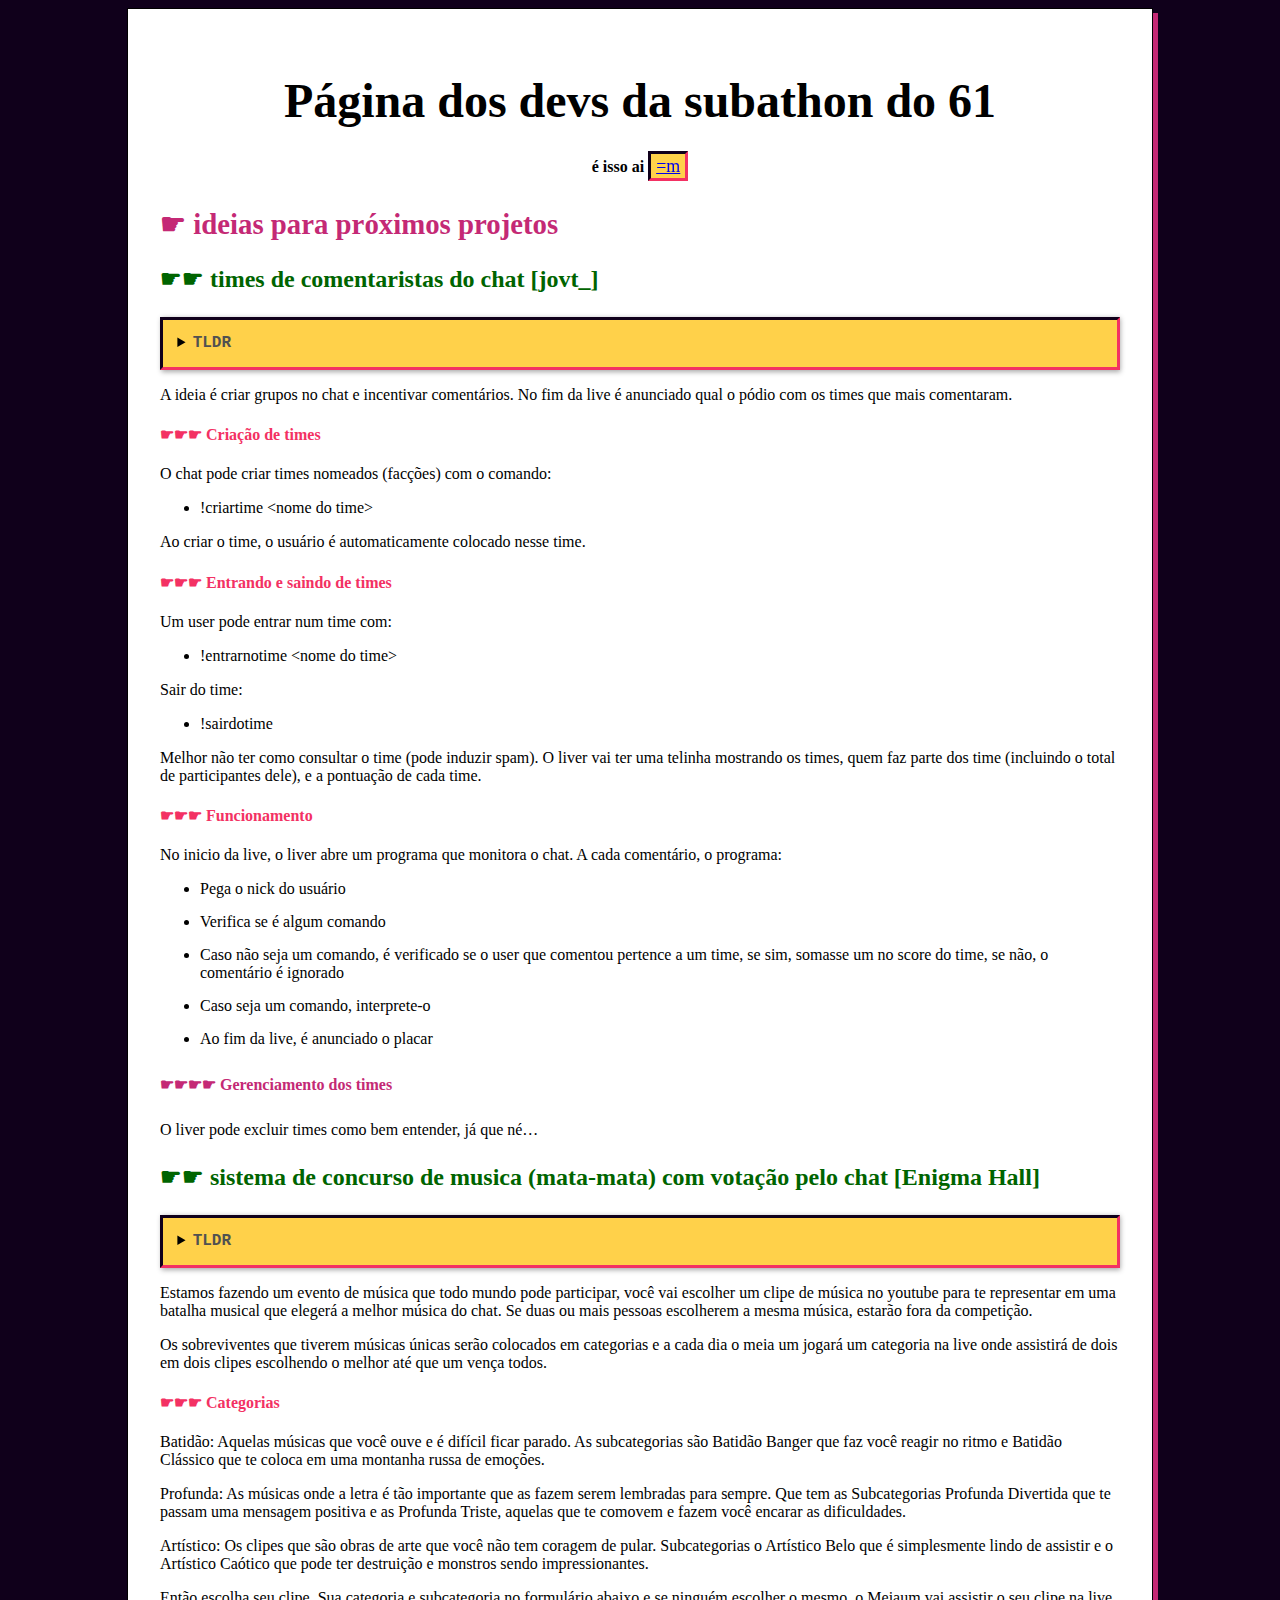
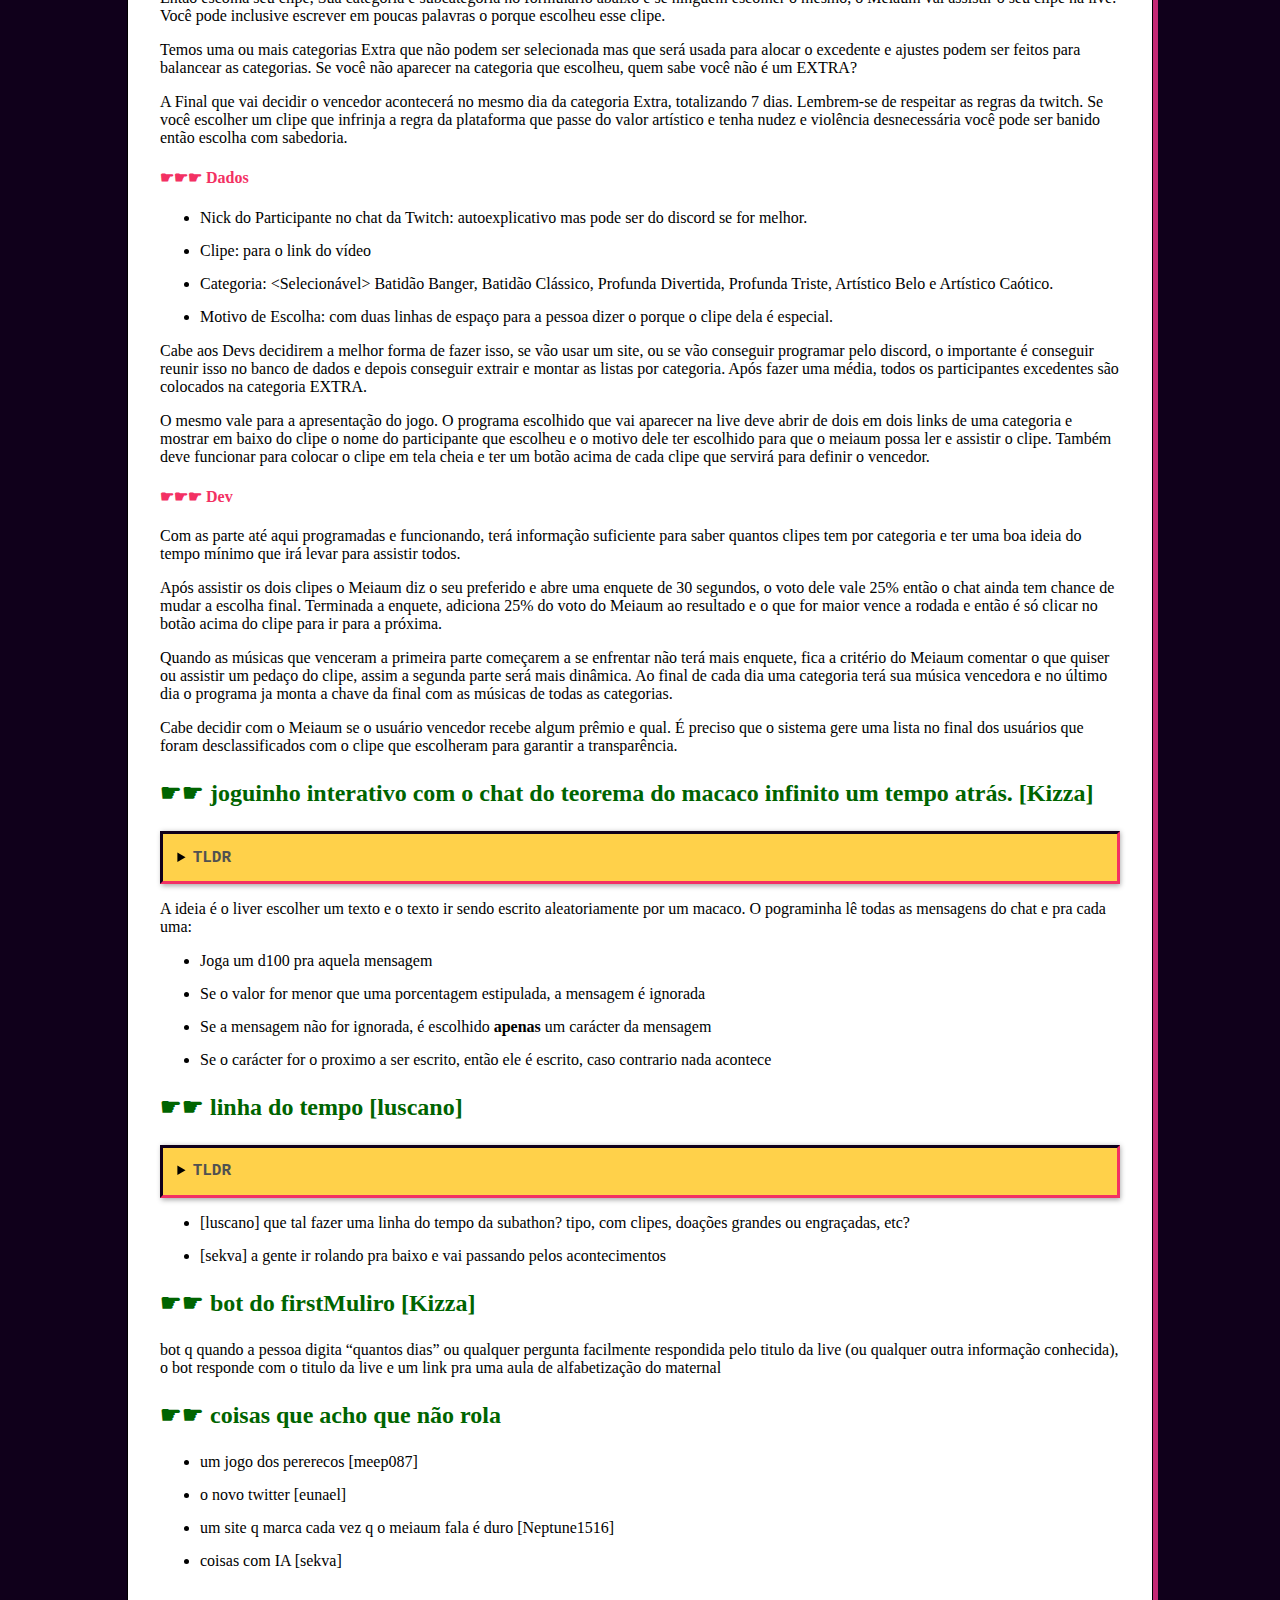
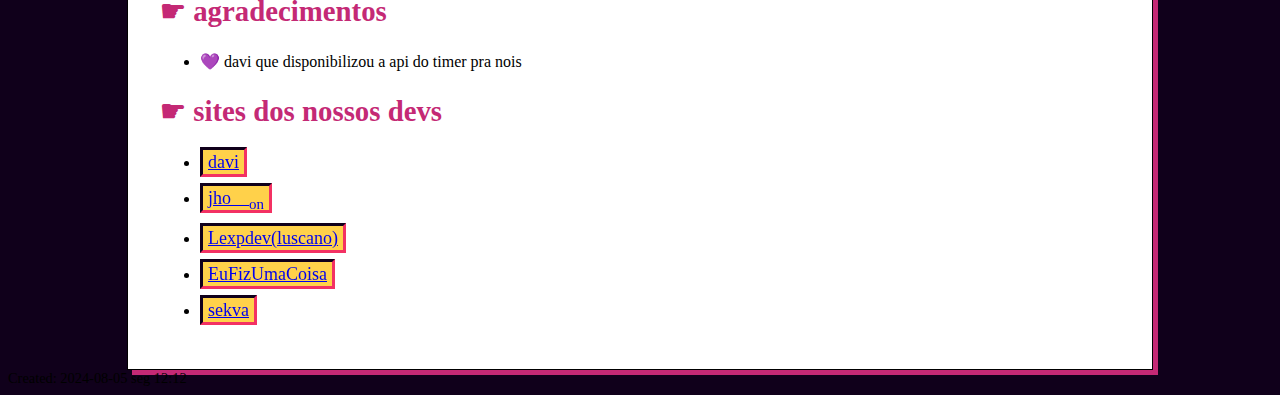
<file: dev/index.html>
<?xml version="1.0" encoding="utf-8"?>
<!DOCTYPE html PUBLIC "-//W3C//DTD XHTML 1.0 Strict//EN"
"http://www.w3.org/TR/xhtml1/DTD/xhtml1-strict.dtd">
<html xmlns="http://www.w3.org/1999/xhtml" lang="en" xml:lang="en">
<head>
<!-- 2024-08-05 seg 12:12 -->
<meta http-equiv="Content-Type" content="text/html;charset=utf-8" />
<meta name="viewport" content="width=device-width, initial-scale=1" />
<title>Página dos devs da subathon do 61</title>
<meta name="generator" content="Org Mode" />
<style type="text/css">
  #content { max-width: 60em; margin: auto; }
  .title  { text-align: center;
             margin-bottom: .2em; }
  .subtitle { text-align: center;
              font-size: medium;
              font-weight: bold;
              margin-top:0; }
  .todo   { font-family: monospace; color: red; }
  .done   { font-family: monospace; color: green; }
  .priority { font-family: monospace; color: orange; }
  .tag    { background-color: #eee; font-family: monospace;
            padding: 2px; font-size: 80%; font-weight: normal; }
  .timestamp { color: #bebebe; }
  .timestamp-kwd { color: #5f9ea0; }
  .org-right  { margin-left: auto; margin-right: 0px;  text-align: right; }
  .org-left   { margin-left: 0px;  margin-right: auto; text-align: left; }
  .org-center { margin-left: auto; margin-right: auto; text-align: center; }
  .underline { text-decoration: underline; }
  #postamble p, #preamble p { font-size: 90%; margin: .2em; }
  p.verse { margin-left: 3%; }
  pre {
    border: 1px solid #e6e6e6;
    border-radius: 3px;
    background-color: #f2f2f2;
    padding: 8pt;
    font-family: monospace;
    overflow: auto;
    margin: 1.2em;
  }
  pre.src {
    position: relative;
    overflow: auto;
  }
  pre.src:before {
    display: none;
    position: absolute;
    top: -8px;
    right: 12px;
    padding: 3px;
    color: #555;
    background-color: #f2f2f299;
  }
  pre.src:hover:before { display: inline; margin-top: 14px;}
  /* Languages per Org manual */
  pre.src-asymptote:before { content: 'Asymptote'; }
  pre.src-awk:before { content: 'Awk'; }
  pre.src-authinfo::before { content: 'Authinfo'; }
  pre.src-C:before { content: 'C'; }
  /* pre.src-C++ doesn't work in CSS */
  pre.src-clojure:before { content: 'Clojure'; }
  pre.src-css:before { content: 'CSS'; }
  pre.src-D:before { content: 'D'; }
  pre.src-ditaa:before { content: 'ditaa'; }
  pre.src-dot:before { content: 'Graphviz'; }
  pre.src-calc:before { content: 'Emacs Calc'; }
  pre.src-emacs-lisp:before { content: 'Emacs Lisp'; }
  pre.src-fortran:before { content: 'Fortran'; }
  pre.src-gnuplot:before { content: 'gnuplot'; }
  pre.src-haskell:before { content: 'Haskell'; }
  pre.src-hledger:before { content: 'hledger'; }
  pre.src-java:before { content: 'Java'; }
  pre.src-js:before { content: 'Javascript'; }
  pre.src-latex:before { content: 'LaTeX'; }
  pre.src-ledger:before { content: 'Ledger'; }
  pre.src-lisp:before { content: 'Lisp'; }
  pre.src-lilypond:before { content: 'Lilypond'; }
  pre.src-lua:before { content: 'Lua'; }
  pre.src-matlab:before { content: 'MATLAB'; }
  pre.src-mscgen:before { content: 'Mscgen'; }
  pre.src-ocaml:before { content: 'Objective Caml'; }
  pre.src-octave:before { content: 'Octave'; }
  pre.src-org:before { content: 'Org mode'; }
  pre.src-oz:before { content: 'OZ'; }
  pre.src-plantuml:before { content: 'Plantuml'; }
  pre.src-processing:before { content: 'Processing.js'; }
  pre.src-python:before { content: 'Python'; }
  pre.src-R:before { content: 'R'; }
  pre.src-ruby:before { content: 'Ruby'; }
  pre.src-sass:before { content: 'Sass'; }
  pre.src-scheme:before { content: 'Scheme'; }
  pre.src-screen:before { content: 'Gnu Screen'; }
  pre.src-sed:before { content: 'Sed'; }
  pre.src-sh:before { content: 'shell'; }
  pre.src-sql:before { content: 'SQL'; }
  pre.src-sqlite:before { content: 'SQLite'; }
  /* additional languages in org.el's org-babel-load-languages alist */
  pre.src-forth:before { content: 'Forth'; }
  pre.src-io:before { content: 'IO'; }
  pre.src-J:before { content: 'J'; }
  pre.src-makefile:before { content: 'Makefile'; }
  pre.src-maxima:before { content: 'Maxima'; }
  pre.src-perl:before { content: 'Perl'; }
  pre.src-picolisp:before { content: 'Pico Lisp'; }
  pre.src-scala:before { content: 'Scala'; }
  pre.src-shell:before { content: 'Shell Script'; }
  pre.src-ebnf2ps:before { content: 'ebfn2ps'; }
  /* additional language identifiers per "defun org-babel-execute"
       in ob-*.el */
  pre.src-cpp:before  { content: 'C++'; }
  pre.src-abc:before  { content: 'ABC'; }
  pre.src-coq:before  { content: 'Coq'; }
  pre.src-groovy:before  { content: 'Groovy'; }
  /* additional language identifiers from org-babel-shell-names in
     ob-shell.el: ob-shell is the only babel language using a lambda to put
     the execution function name together. */
  pre.src-bash:before  { content: 'bash'; }
  pre.src-csh:before  { content: 'csh'; }
  pre.src-ash:before  { content: 'ash'; }
  pre.src-dash:before  { content: 'dash'; }
  pre.src-ksh:before  { content: 'ksh'; }
  pre.src-mksh:before  { content: 'mksh'; }
  pre.src-posh:before  { content: 'posh'; }
  /* Additional Emacs modes also supported by the LaTeX listings package */
  pre.src-ada:before { content: 'Ada'; }
  pre.src-asm:before { content: 'Assembler'; }
  pre.src-caml:before { content: 'Caml'; }
  pre.src-delphi:before { content: 'Delphi'; }
  pre.src-html:before { content: 'HTML'; }
  pre.src-idl:before { content: 'IDL'; }
  pre.src-mercury:before { content: 'Mercury'; }
  pre.src-metapost:before { content: 'MetaPost'; }
  pre.src-modula-2:before { content: 'Modula-2'; }
  pre.src-pascal:before { content: 'Pascal'; }
  pre.src-ps:before { content: 'PostScript'; }
  pre.src-prolog:before { content: 'Prolog'; }
  pre.src-simula:before { content: 'Simula'; }
  pre.src-tcl:before { content: 'tcl'; }
  pre.src-tex:before { content: 'TeX'; }
  pre.src-plain-tex:before { content: 'Plain TeX'; }
  pre.src-verilog:before { content: 'Verilog'; }
  pre.src-vhdl:before { content: 'VHDL'; }
  pre.src-xml:before { content: 'XML'; }
  pre.src-nxml:before { content: 'XML'; }
  /* add a generic configuration mode; LaTeX export needs an additional
     (add-to-list 'org-latex-listings-langs '(conf " ")) in .emacs */
  pre.src-conf:before { content: 'Configuration File'; }

  table { border-collapse:collapse; }
  caption.t-above { caption-side: top; }
  caption.t-bottom { caption-side: bottom; }
  td, th { vertical-align:top;  }
  th.org-right  { text-align: center;  }
  th.org-left   { text-align: center;   }
  th.org-center { text-align: center; }
  td.org-right  { text-align: right;  }
  td.org-left   { text-align: left;   }
  td.org-center { text-align: center; }
  dt { font-weight: bold; }
  .footpara { display: inline; }
  .footdef  { margin-bottom: 1em; }
  .figure { padding: 1em; }
  .figure p { text-align: center; }
  .equation-container {
    display: table;
    text-align: center;
    width: 100%;
  }
  .equation {
    vertical-align: middle;
  }
  .equation-label {
    display: table-cell;
    text-align: right;
    vertical-align: middle;
  }
  .inlinetask {
    padding: 10px;
    border: 2px solid gray;
    margin: 10px;
    background: #ffffcc;
  }
  #org-div-home-and-up
   { text-align: right; font-size: 70%; white-space: nowrap; }
  textarea { overflow-x: auto; }
  .linenr { font-size: smaller }
  .code-highlighted { background-color: #ffff00; }
  .org-info-js_info-navigation { border-style: none; }
  #org-info-js_console-label
    { font-size: 10px; font-weight: bold; white-space: nowrap; }
  .org-info-js_search-highlight
    { background-color: #ffff00; color: #000000; font-weight: bold; }
  .org-svg { }
</style>
<base target="_blank" />
<link rel="stylesheet" type="text/css" href="meiaum.css"/>

          <style>
          /* From: https://endlessparentheses.com/public/css/endless.css */
          /* See also: https://meta.superuser.com/questions/4788/css-for-the-new-kbd-style */
          kbd
          {
            -moz-border-radius: 6px;
            -moz-box-shadow: 0 1px 0 rgba(0,0,0,0.2),0 0 0 2px #fff inset;
            -webkit-border-radius: 6px;
            -webkit-box-shadow: 0 1px 0 rgba(0,0,0,0.2),0 0 0 2px #fff inset;
            background-color: #f7f7f7;
            border: 1px solid #ccc;
            border-radius: 6px;
            box-shadow: 0 1px 0 rgba(0,0,0,0.2),0 0 0 2px #fff inset;
            color: #333;
            display: inline-block;
            font-family: 'Droid Sans Mono', monospace;
            font-size: 80%;
            font-weight: normal;
            line-height: inherit;
            margin: 0 .1em;
            padding: .08em .4em;
            text-shadow: 0 1px 0 #fff;
            word-spacing: -4px;
        
            box-shadow: 2px 2px 2px #222; /* MA: An extra I've added. */
          }
          </style>
          <link rel="stylesheet" type="text/css" href="https://alhassy.github.io/org-special-block-extras/tooltipster/dist/css/tooltipster.bundle.min.css"/>
        
          <link rel="stylesheet" type="text/css" href="https://alhassy.github.io/org-special-block-extras/tooltipster/dist/css/plugins/tooltipster/sideTip/themes/tooltipster-sideTip-punk.min.css" />
        
          <script type="text/javascript">
              if (typeof jQuery == 'undefined') {
                  document.write(unescape('%3Cscript src="https://code.jquery.com/jquery-1.10.0.min.js"%3E%3C/script%3E'));
              }
          </script>
        
           <script type="text/javascript"            src="https://alhassy.github.io/org-special-block-extras/tooltipster/dist/js/tooltipster.bundle.min.js"></script>
        
            <script>
                   $(document).ready(function() {
                       $('.tooltip').tooltipster({
                           theme: 'tooltipster-punk',
                           contentAsHTML: true,
                           animation: 'grow',
                           delay: [100,500],
                           // trigger: 'click'
                           trigger: 'custom',
                           triggerOpen: {
                               mouseenter: true
                           },
                           triggerClose: {
                               originClick: true,
                               scroll: true
                           }
           });
                   });
               </script>
        
          <style>
             abbr {color: red;}
        
             .tooltip { border-bottom: 1px dotted #000;
                        color:red;
                        text-decoration: none;}
          </style>
          
          <style>
          /* From: https://endlessparentheses.com/public/css/endless.css */
          /* See also: https://meta.superuser.com/questions/4788/css-for-the-new-kbd-style */
          kbd
          {
            -moz-border-radius: 6px;
            -moz-box-shadow: 0 1px 0 rgba(0,0,0,0.2),0 0 0 2px #fff inset;
            -webkit-border-radius: 6px;
            -webkit-box-shadow: 0 1px 0 rgba(0,0,0,0.2),0 0 0 2px #fff inset;
            background-color: #f7f7f7;
            border: 1px solid #ccc;
            border-radius: 6px;
            box-shadow: 0 1px 0 rgba(0,0,0,0.2),0 0 0 2px #fff inset;
            color: #333;
            display: inline-block;
            font-family: 'Droid Sans Mono', monospace;
            font-size: 80%;
            font-weight: normal;
            line-height: inherit;
            margin: 0 .1em;
            padding: .08em .4em;
            text-shadow: 0 1px 0 #fff;
            word-spacing: -4px;
        
            box-shadow: 2px 2px 2px #222; /* MA: An extra I've added. */
          }
          </style>
          <link rel="stylesheet" type="text/css" href="https://alhassy.github.io/org-special-block-extras/tooltipster/dist/css/tooltipster.bundle.min.css"/>
        
          <link rel="stylesheet" type="text/css" href="https://alhassy.github.io/org-special-block-extras/tooltipster/dist/css/plugins/tooltipster/sideTip/themes/tooltipster-sideTip-punk.min.css" />
        
          <script type="text/javascript">
              if (typeof jQuery == 'undefined') {
                  document.write(unescape('%3Cscript src="https://code.jquery.com/jquery-1.10.0.min.js"%3E%3C/script%3E'));
              }
          </script>
        
           <script type="text/javascript"            src="https://alhassy.github.io/org-special-block-extras/tooltipster/dist/js/tooltipster.bundle.min.js"></script>
        
            <script>
                   $(document).ready(function() {
                       $('.tooltip').tooltipster({
                           theme: 'tooltipster-punk',
                           contentAsHTML: true,
                           animation: 'grow',
                           delay: [100,500],
                           // trigger: 'click'
                           trigger: 'custom',
                           triggerOpen: {
                               mouseenter: true
                           },
                           triggerClose: {
                               originClick: true,
                               scroll: true
                           }
           });
                   });
               </script>
        
          <style>
             abbr {color: red;}
        
             .tooltip { border-bottom: 1px dotted #000;
                        color:red;
                        text-decoration: none;}
          </style>
          
          <style>
          /* From: https://endlessparentheses.com/public/css/endless.css */
          /* See also: https://meta.superuser.com/questions/4788/css-for-the-new-kbd-style */
          kbd
          {
            -moz-border-radius: 6px;
            -moz-box-shadow: 0 1px 0 rgba(0,0,0,0.2),0 0 0 2px #fff inset;
            -webkit-border-radius: 6px;
            -webkit-box-shadow: 0 1px 0 rgba(0,0,0,0.2),0 0 0 2px #fff inset;
            background-color: #f7f7f7;
            border: 1px solid #ccc;
            border-radius: 6px;
            box-shadow: 0 1px 0 rgba(0,0,0,0.2),0 0 0 2px #fff inset;
            color: #333;
            display: inline-block;
            font-family: 'Droid Sans Mono', monospace;
            font-size: 80%;
            font-weight: normal;
            line-height: inherit;
            margin: 0 .1em;
            padding: .08em .4em;
            text-shadow: 0 1px 0 #fff;
            word-spacing: -4px;
        
            box-shadow: 2px 2px 2px #222; /* MA: An extra I've added. */
          }
          </style>
          <link rel="stylesheet" type="text/css" href="https://alhassy.github.io/org-special-block-extras/tooltipster/dist/css/tooltipster.bundle.min.css"/>
        
          <link rel="stylesheet" type="text/css" href="https://alhassy.github.io/org-special-block-extras/tooltipster/dist/css/plugins/tooltipster/sideTip/themes/tooltipster-sideTip-punk.min.css" />
        
          <script type="text/javascript">
              if (typeof jQuery == 'undefined') {
                  document.write(unescape('%3Cscript src="https://code.jquery.com/jquery-1.10.0.min.js"%3E%3C/script%3E'));
              }
          </script>
        
           <script type="text/javascript"            src="https://alhassy.github.io/org-special-block-extras/tooltipster/dist/js/tooltipster.bundle.min.js"></script>
        
            <script>
                   $(document).ready(function() {
                       $('.tooltip').tooltipster({
                           theme: 'tooltipster-punk',
                           contentAsHTML: true,
                           animation: 'grow',
                           delay: [100,500],
                           // trigger: 'click'
                           trigger: 'custom',
                           triggerOpen: {
                               mouseenter: true
                           },
                           triggerClose: {
                               originClick: true,
                               scroll: true
                           }
           });
                   });
               </script>
        
          <style>
             abbr {color: red;}
        
             .tooltip { border-bottom: 1px dotted #000;
                        color:red;
                        text-decoration: none;}
          </style>
          
          <style>
          /* From: https://endlessparentheses.com/public/css/endless.css */
          /* See also: https://meta.superuser.com/questions/4788/css-for-the-new-kbd-style */
          kbd
          {
            -moz-border-radius: 6px;
            -moz-box-shadow: 0 1px 0 rgba(0,0,0,0.2),0 0 0 2px #fff inset;
            -webkit-border-radius: 6px;
            -webkit-box-shadow: 0 1px 0 rgba(0,0,0,0.2),0 0 0 2px #fff inset;
            background-color: #f7f7f7;
            border: 1px solid #ccc;
            border-radius: 6px;
            box-shadow: 0 1px 0 rgba(0,0,0,0.2),0 0 0 2px #fff inset;
            color: #333;
            display: inline-block;
            font-family: 'Droid Sans Mono', monospace;
            font-size: 80%;
            font-weight: normal;
            line-height: inherit;
            margin: 0 .1em;
            padding: .08em .4em;
            text-shadow: 0 1px 0 #fff;
            word-spacing: -4px;
        
            box-shadow: 2px 2px 2px #222; /* MA: An extra I've added. */
          }
          </style>
          <link rel="stylesheet" type="text/css" href="https://alhassy.github.io/org-special-block-extras/tooltipster/dist/css/tooltipster.bundle.min.css"/>
        
          <link rel="stylesheet" type="text/css" href="https://alhassy.github.io/org-special-block-extras/tooltipster/dist/css/plugins/tooltipster/sideTip/themes/tooltipster-sideTip-punk.min.css" />
        
          <script type="text/javascript">
              if (typeof jQuery == 'undefined') {
                  document.write(unescape('%3Cscript src="https://code.jquery.com/jquery-1.10.0.min.js"%3E%3C/script%3E'));
              }
          </script>
        
           <script type="text/javascript"            src="https://alhassy.github.io/org-special-block-extras/tooltipster/dist/js/tooltipster.bundle.min.js"></script>
        
            <script>
                   $(document).ready(function() {
                       $('.tooltip').tooltipster({
                           theme: 'tooltipster-punk',
                           contentAsHTML: true,
                           animation: 'grow',
                           delay: [100,500],
                           // trigger: 'click'
                           trigger: 'custom',
                           triggerOpen: {
                               mouseenter: true
                           },
                           triggerClose: {
                               originClick: true,
                               scroll: true
                           }
           });
                   });
               </script>
        
          <style>
             abbr {color: red;}
        
             .tooltip { border-bottom: 1px dotted #000;
                        color:red;
                        text-decoration: none;}
          </style>
          
          <style>
          /* From: https://endlessparentheses.com/public/css/endless.css */
          /* See also: https://meta.superuser.com/questions/4788/css-for-the-new-kbd-style */
          kbd
          {
            -moz-border-radius: 6px;
            -moz-box-shadow: 0 1px 0 rgba(0,0,0,0.2),0 0 0 2px #fff inset;
            -webkit-border-radius: 6px;
            -webkit-box-shadow: 0 1px 0 rgba(0,0,0,0.2),0 0 0 2px #fff inset;
            background-color: #f7f7f7;
            border: 1px solid #ccc;
            border-radius: 6px;
            box-shadow: 0 1px 0 rgba(0,0,0,0.2),0 0 0 2px #fff inset;
            color: #333;
            display: inline-block;
            font-family: 'Droid Sans Mono', monospace;
            font-size: 80%;
            font-weight: normal;
            line-height: inherit;
            margin: 0 .1em;
            padding: .08em .4em;
            text-shadow: 0 1px 0 #fff;
            word-spacing: -4px;
        
            box-shadow: 2px 2px 2px #222; /* MA: An extra I've added. */
          }
          </style>
          <link rel="stylesheet" type="text/css" href="https://alhassy.github.io/org-special-block-extras/tooltipster/dist/css/tooltipster.bundle.min.css"/>
        
          <link rel="stylesheet" type="text/css" href="https://alhassy.github.io/org-special-block-extras/tooltipster/dist/css/plugins/tooltipster/sideTip/themes/tooltipster-sideTip-punk.min.css" />
        
          <script type="text/javascript">
              if (typeof jQuery == 'undefined') {
                  document.write(unescape('%3Cscript src="https://code.jquery.com/jquery-1.10.0.min.js"%3E%3C/script%3E'));
              }
          </script>
        
           <script type="text/javascript"            src="https://alhassy.github.io/org-special-block-extras/tooltipster/dist/js/tooltipster.bundle.min.js"></script>
        
            <script>
                   $(document).ready(function() {
                       $('.tooltip').tooltipster({
                           theme: 'tooltipster-punk',
                           contentAsHTML: true,
                           animation: 'grow',
                           delay: [100,500],
                           // trigger: 'click'
                           trigger: 'custom',
                           triggerOpen: {
                               mouseenter: true
                           },
                           triggerClose: {
                               originClick: true,
                               scroll: true
                           }
           });
                   });
               </script>
        
          <style>
             abbr {color: red;}
        
             .tooltip { border-bottom: 1px dotted #000;
                        color:red;
                        text-decoration: none;}
          </style>
</head>
<body>
<div id="content" class="content">
<h1 class="title">Página dos devs da subathon do 61
<br />
<span class="subtitle">é isso ai <a href="https://www.twitch.tv/omeiaum">=m</a></span>
</h1>
<div id="outline-container-org35c0a38" class="outline-2">
<h2 id="org35c0a38">ideias para próximos projetos</h2>
<div class="outline-text-2" id="text-org35c0a38">
</div>
<div id="outline-container-org4d38fc0" class="outline-3">
<h3 id="org4d38fc0">times de comentaristas do chat [jovt_]</h3>
<div class="outline-text-3" id="text-org4d38fc0">
<details class="code-details"
                 style ="padding: 1em;
                          background-color: #e5f5e5;
                          border-radius: 15px;
                          color: hsl(157 75%);
                          font-size: 0.9em;
                          box-shadow: 0.05em 0.1em 5px 0.01em  #00000057;">
                  <summary>
                    <strong>
                      <font face="Courier" size="3" color="#515151">
                         TLDR
                      </font>
                    </strong>
                  </summary>
<p>
tem times no chat, cada um do chat entra num time, o time que mais falar ganha
</p>


</details>

<p>
A ideia é criar grupos no chat e incentivar comentários. No fim da live é anunciado qual o pódio com os times que mais comentaram.
</p>
</div>
<div id="outline-container-org56a042c" class="outline-4">
<h4 id="org56a042c">Criação de times</h4>
<div class="outline-text-4" id="text-org56a042c">
<p>
O chat pode criar times nomeados (facções) com o comando:
</p>
<ul class="org-ul">
<li>!criartime &lt;nome do time&gt;</li>
</ul>

<p>
Ao criar o time, o usuário é automaticamente colocado nesse time.
</p>
</div>
</div>
<div id="outline-container-org03e3210" class="outline-4">
<h4 id="org03e3210">Entrando e saindo de times</h4>
<div class="outline-text-4" id="text-org03e3210">
<p>
Um user pode entrar num time com:
</p>
<ul class="org-ul">
<li>!entrarnotime &lt;nome do time&gt;</li>
</ul>

<p>
Sair do time:
</p>
<ul class="org-ul">
<li>!sairdotime</li>
</ul>

<p>
Melhor não ter como consultar o time (pode induzir spam). O liver vai ter uma telinha mostrando os times, quem faz parte dos time (incluindo o total de participantes dele), e a pontuação de cada time.
</p>
</div>
</div>
<div id="outline-container-org8262d7b" class="outline-4">
<h4 id="org8262d7b">Funcionamento</h4>
<div class="outline-text-4" id="text-org8262d7b">
<p>
No inicio da live, o liver abre um programa que monitora o chat. A cada comentário, o programa:
</p>
<ul class="org-ul">
<li>Pega o nick do usuário</li>
<li>Verifica se é algum comando</li>
<li>Caso não seja um comando, é verificado se o user que comentou pertence a um time, se sim, somasse um no score do time, se não, o comentário é ignorado</li>
<li>Caso seja um comando, interprete-o</li>
<li>Ao fim da live, é anunciado o placar</li>
</ul>
</div>
<div id="outline-container-org503dd08" class="outline-5">
<h5 id="org503dd08">Gerenciamento dos times</h5>
<div class="outline-text-5" id="text-org503dd08">
<p>
O liver pode excluir times como bem entender, já que né&#x2026;
</p>
</div>
</div>
</div>
</div>
<div id="outline-container-orgaa7b22d" class="outline-3">
<h3 id="orgaa7b22d">sistema de concurso de musica (mata-mata) com votação pelo chat [Enigma Hall]</h3>
<div class="outline-text-3" id="text-orgaa7b22d">
<details class="code-details"
                 style ="padding: 1em;
                          background-color: #e5f5e5;
                          border-radius: 15px;
                          color: hsl(157 75%);
                          font-size: 0.9em;
                          box-shadow: 0.05em 0.1em 5px 0.01em  #00000057;">
                  <summary>
                    <strong>
                      <font face="Courier" size="3" color="#515151">
                         TLDR
                      </font>
                    </strong>
                  </summary>
<p>
de tempos em tempos tem uma &ldquo;fight&rdquo; entre duas musicas
</p>


</details>

<p>
Estamos fazendo um evento de música que todo mundo pode participar, você vai escolher um clipe de música no youtube para te representar em uma batalha musical que elegerá a melhor música do chat. Se duas ou mais pessoas escolherem a mesma música, estarão fora da competição.
</p>

<p>
Os sobreviventes que tiverem músicas únicas serão colocados em categorias e a cada dia o meia um jogará um categoria na live onde assistirá de dois em dois clipes escolhendo o melhor até que um vença todos.
</p>
</div>
<div id="outline-container-orga0c6bcf" class="outline-4">
<h4 id="orga0c6bcf">Categorias</h4>
<div class="outline-text-4" id="text-orga0c6bcf">
<p>
Batidão: Aquelas músicas que você ouve e é difícil ficar parado. As subcategorias são Batidão Banger que
faz você reagir no ritmo e Batidão Clássico que te coloca em uma montanha russa de emoções.
</p>

<p>
Profunda: As músicas onde a letra é tão importante que as fazem serem lembradas para sempre. Que tem as
Subcategorias Profunda Divertida que te passam uma mensagem positiva e as Profunda Triste, aquelas que
te comovem e fazem você encarar as dificuldades.
</p>

<p>
Artístico: Os clipes que são obras de arte que você não tem coragem de pular. Subcategorias o Artístico
Belo que é simplesmente lindo de assistir e o Artístico Caótico que pode ter destruição e monstros sendo
impressionantes.
</p>


<p>
Então escolha seu clipe, Sua categoria e subcategoria no formulário abaixo e se ninguém escolher o mesmo, o Meiaum vai assistir o seu clipe na live. Você pode inclusive escrever em poucas palavras o porque escolheu esse clipe.
</p>

<p>
Temos uma ou mais categorias Extra que não podem ser selecionada mas que será usada para alocar o excedente e ajustes podem ser feitos para balancear as categorias. Se você não aparecer na categoria que escolheu, quem sabe você não é um EXTRA?
</p>

<p>
A Final que vai decidir o vencedor acontecerá no mesmo dia da categoria Extra, totalizando 7 dias. Lembrem-se de respeitar as regras da twitch. Se você escolher um clipe que infrinja a regra da plataforma que passe do valor artístico e tenha nudez e violência desnecessária você pode ser banido então escolha com sabedoria.
</p>
</div>
</div>
<div id="outline-container-org0b3ef95" class="outline-4">
<h4 id="org0b3ef95">Dados</h4>
<div class="outline-text-4" id="text-org0b3ef95">
<ul class="org-ul">
<li>Nick do Participante no chat da Twitch: autoexplicativo mas pode ser do discord se for melhor.</li>
<li>Clipe: para o link do vídeo</li>
<li>Categoria: &lt;Selecionável&gt; Batidão Banger, Batidão Clássico, Profunda Divertida, Profunda Triste, Artístico Belo e Artístico Caótico.</li>
<li>Motivo de Escolha: com duas linhas de espaço para a pessoa dizer o porque o clipe dela é especial.</li>
</ul>

<p>
Cabe aos Devs decidirem a melhor forma de fazer isso, se vão usar um site, ou se vão conseguir programar pelo discord, o importante é conseguir reunir isso no banco de dados e depois conseguir extrair e montar as listas por categoria. Após fazer uma média, todos os participantes excedentes são colocados na categoria EXTRA.
</p>

<p>
O mesmo vale para a apresentação do jogo. O programa escolhido que vai aparecer na live deve abrir de dois em dois links de uma categoria e mostrar em baixo do clipe o nome do participante que escolheu e o motivo dele ter escolhido para que o meiaum possa ler e assistir o clipe. Também deve funcionar para colocar o clipe em tela cheia e ter um botão acima de cada clipe que servirá para definir o vencedor.
</p>
</div>
</div>
<div id="outline-container-org7c8dba5" class="outline-4">
<h4 id="org7c8dba5">Dev</h4>
<div class="outline-text-4" id="text-org7c8dba5">
<p>
Com as parte até aqui programadas e funcionando, terá informação suficiente para saber quantos clipes tem por categoria e ter uma boa ideia do tempo mínimo que irá levar para assistir todos.
</p>

<p>
Após assistir os dois clipes o Meiaum diz o seu preferido e abre uma enquete de 30 segundos, o voto dele vale 25% então o chat ainda tem chance de mudar a escolha final. Terminada a enquete, adiciona 25% do voto do Meiaum ao resultado e o que for maior vence a rodada e então
é só clicar no botão acima do clipe para ir para a próxima.
</p>

<p>
Quando as músicas que venceram a primeira parte começarem a se enfrentar não terá mais enquete, fica a critério do Meiaum comentar o que quiser ou assistir um pedaço do clipe, assim a segunda parte será mais dinâmica.
Ao final de cada dia uma categoria terá sua música vencedora e no último dia o programa ja monta a chave da final com as músicas de todas as categorias.
</p>

<p>
Cabe decidir com o Meiaum se o usuário vencedor recebe algum prêmio e qual. É preciso que o sistema gere uma lista no final dos usuários que foram desclassificados com o clipe que escolheram para garantir a transparência.
</p>
</div>
</div>
</div>
<div id="outline-container-org8b10ded" class="outline-3">
<h3 id="org8b10ded">joguinho interativo com o chat do teorema do macaco infinito um tempo atrás. [Kizza]</h3>
<div class="outline-text-3" id="text-org8b10ded">
<details class="code-details"
                 style ="padding: 1em;
                          background-color: #e5f5e5;
                          border-radius: 15px;
                          color: hsl(157 75%);
                          font-size: 0.9em;
                          box-shadow: 0.05em 0.1em 5px 0.01em  #00000057;">
                  <summary>
                    <strong>
                      <font face="Courier" size="3" color="#515151">
                         TLDR
                      </font>
                    </strong>
                  </summary>
<p>
o chat vai falando, o macaco pode ou não escolher um comentário, e se escolher vai escolher uma letra aleatória do comentário, e se for a próxima adiciona no texto
</p>


</details>

<p>
A ideia é o liver escolher um texto e o texto ir sendo escrito aleatoriamente por um macaco. O pograminha lê todas as mensagens do chat e pra cada uma:
</p>

<ul class="org-ul">
<li>Joga um d100 pra aquela mensagem</li>
<li>Se o valor for menor que uma porcentagem estipulada, a mensagem é ignorada</li>
<li>Se a mensagem não for ignorada, é escolhido <b>apenas</b> um carácter da mensagem</li>
<li>Se o carácter for o proximo a ser escrito, então ele é escrito, caso contrario nada acontece</li>
</ul>
</div>
</div>
<div id="outline-container-orgf923d83" class="outline-3">
<h3 id="orgf923d83">linha do tempo [luscano]</h3>
<div class="outline-text-3" id="text-orgf923d83">
<details class="code-details"
                 style ="padding: 1em;
                          background-color: #e5f5e5;
                          border-radius: 15px;
                          color: hsl(157 75%);
                          font-size: 0.9em;
                          box-shadow: 0.05em 0.1em 5px 0.01em  #00000057;">
                  <summary>
                    <strong>
                      <font face="Courier" size="3" color="#515151">
                         TLDR
                      </font>
                    </strong>
                  </summary>
<p>
acho que não precisa né?
</p>


</details>

<ul class="org-ul">
<li>[luscano] que tal fazer uma linha do tempo da subathon? tipo, com clipes, doações grandes ou engraçadas, etc?</li>
<li>[sekva] a gente ir rolando pra baixo e vai passando pelos acontecimentos</li>
</ul>
</div>
</div>
<div id="outline-container-orgd9a7812" class="outline-3">
<h3 id="orgd9a7812">bot do firstMuliro [Kizza]</h3>
<div class="outline-text-3" id="text-orgd9a7812">
<p>
bot q quando a pessoa digita &ldquo;quantos dias&rdquo; ou qualquer pergunta facilmente respondida pelo titulo da live (ou qualquer outra informação conhecida), o bot responde com o titulo da live e um link pra uma aula de alfabetização do maternal
</p>
</div>
</div>
<div id="outline-container-org39fa702" class="outline-3">
<h3 id="org39fa702">coisas que acho que não rola</h3>
<div class="outline-text-3" id="text-org39fa702">
<ul class="org-ul">
<li>um jogo dos pererecos [meep087]</li>
<li>o novo twitter [eunael]</li>
<li>um site q marca cada vez q o meiaum fala é duro [Neptune1516]</li>
<li>coisas com IA [sekva]</li>
</ul>
</div>
</div>
</div>
<div id="outline-container-org487ac58" class="outline-2">
<h2 id="org487ac58">agradecimentos</h2>
<div class="outline-text-2" id="text-org487ac58">
<ul class="org-ul">
<li>💜 davi que disponibilizou a api do timer pra nois</li>
</ul>
</div>
</div>
<div id="outline-container-org988152b" class="outline-2">
<h2 id="org988152b">sites dos nossos devs</h2>
<div class="outline-text-2" id="text-org988152b">
<ul class="org-ul">
<li><a href="https://justdavi.dev/">davi</a></li>
<li><a href="https://github.com/jho-on/">jho__<sub>on</sub></a></li>
<li><a href="https://www.lexpdev.xyz/">Lexpdev(luscano)</a></li>
<li><a href="https://eufizumacoisa.top/">EuFizUmaCoisa</a></li>
<li><a href="https://sekva.lol/">sekva</a></li>
</ul>
</div>
</div>
</div>
<div id="postamble" class="status">
<p class="date">Created: 2024-08-05 seg 12:12</p>
<p class="validation"><a href="https://validator.w3.org/check?uri=referer">Validate</a></p>
</div>
</body>
</html>
</file>
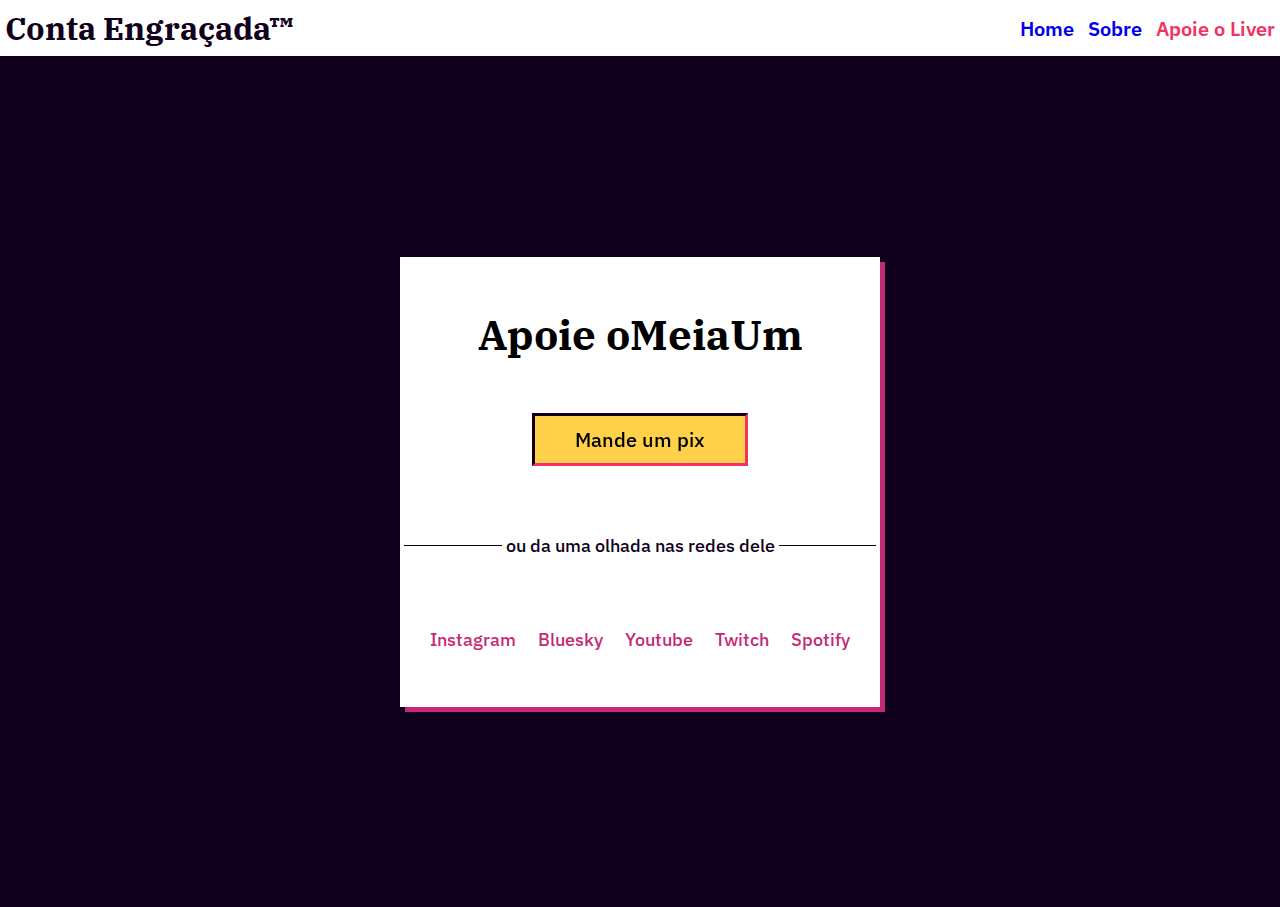
<file: conta-engracada/apoie.html>
<!DOCTYPE html>
<html lang="en">
<head>
    <meta charset="UTF-8">
    <meta name="viewport" content="width=device-width, initial-scale=1.0">
    <title>Conta Engraçada&trade;</title>
    <link rel="stylesheet" href="styles/main.css">
    <link rel="stylesheet" href="styles/apoie.css">

    <link rel="preconnect" href="https://fonts.googleapis.com">
    <link rel="preconnect" href="https://fonts.gstatic.com" crossorigin>
    <link href="https://fonts.googleapis.com/css2?family=IBM+Plex+Serif:ital,wght@0,100;0,200;0,300;0,400;0,500;0,600;0,700;1,100;1,200;1,300;1,400;1,500;1,600;1,700&display=swap" rel="stylesheet">
    <link href="https://fonts.googleapis.com/css2?family=IBM+Plex+Sans:ital,wght@0,100;0,200;0,300;0,400;0,500;0,600;0,700;1,100;1,200;1,300;1,400;1,500;1,600;1,700&display=swap" rel="stylesheet">
    <link href="https://fonts.googleapis.com/css2?family=Comic+Neue:ital,wght@0,300;0,400;0,700;1,300;1,400;1,700&display=swap" rel="stylesheet">

</head>
<body>
    <header>
        <nav id="navBar">
            <h1>Conta Engraçada&trade;</h1>
            <div id="links">
                <a href="index.html">Home</a>
                <a href="sobre.html">Sobre</a>
                <a href="#" id="activated">Apoie o Liver</a>
            </div>
        </nav>
    </header>
    <div id="wrapper">
        <div id="content">
            <h1>Apoie oMeiaUm</h1>
            <button id="mandePix" onclick="window.open('https://pixie.gg/meiaum', '_blank')">Mande um pix</button>
            
            <div id="headingWithLine">
                <div id="line"></div>
                <p>ou da uma olhada nas redes dele</p>
                <div id="line"></div>
            </div>

            <div id="redes">
                <a href="https://www.instagram.com/omeiaum/">Instagram</a>
                <a href="https://bsky.app/profile/meiaum.bsky.social">Bluesky</a>
                <a href="https://www.youtube.com/@oMeiaUm">Youtube</a>
                <a href="https://www.twitch.tv/omeiaum">Twitch</a>
                <a href="https://open.spotify.com/intl-pt/artist/6kdQXMZT1EEdcSxiWGV8YN">Spotify</a>
            </div>
        </div>
    </div>
</body>
</html>
</file>
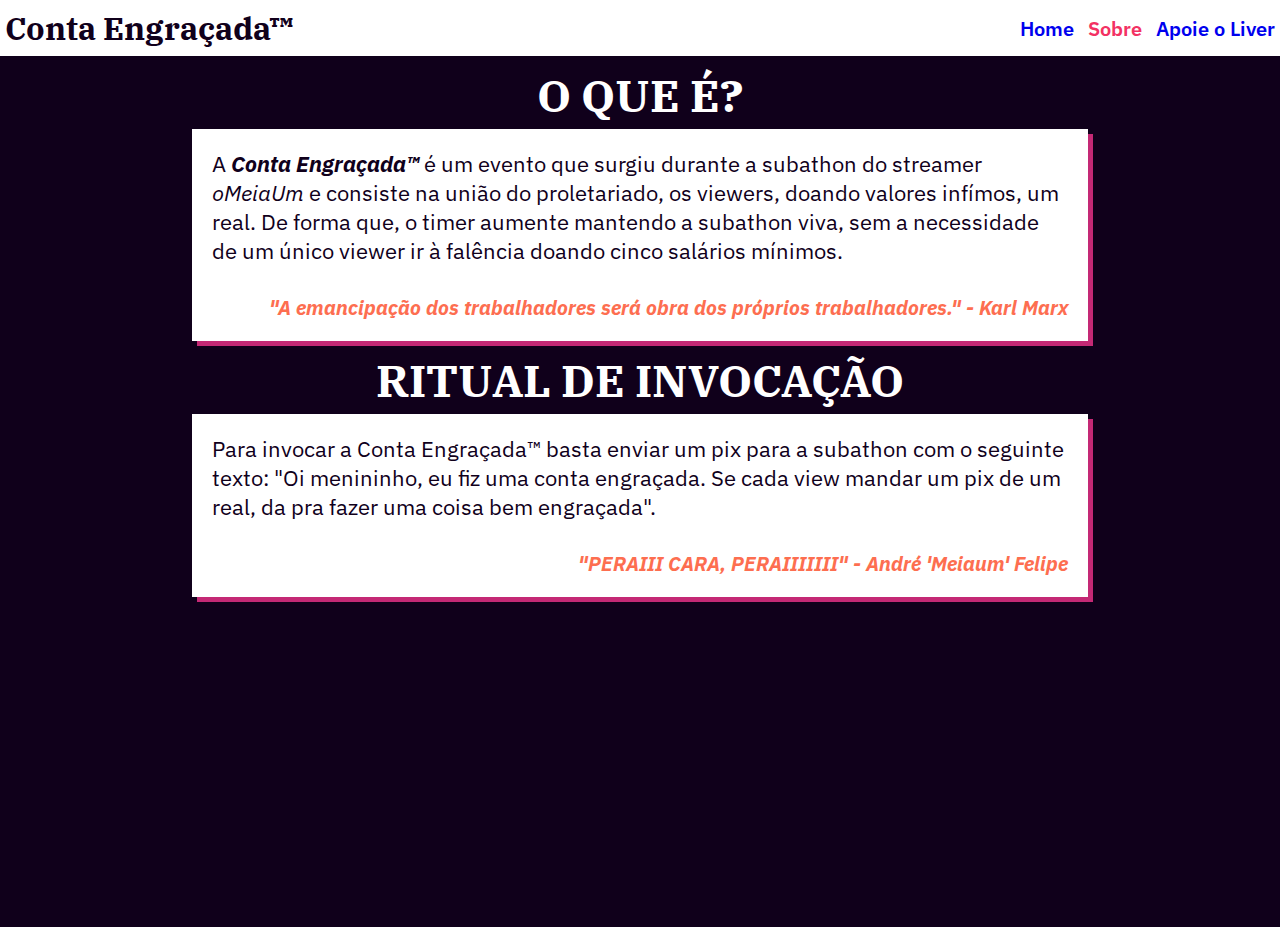
<file: conta-engracada/sobre.html>
<!DOCTYPE html>
<html lang="pt-br">
<head>
    <meta charset="UTF-8">
    <meta name="viewport" content="width=device-width, initial-scale=1.0">
    <title>Conta Engraçada&trade;</title>
    <link rel="stylesheet" href="styles/main.css">
    <link rel="stylesheet" href="styles/sobre.css">

    <link rel="preconnect" href="https://fonts.googleapis.com">
    <link rel="preconnect" href="https://fonts.gstatic.com" crossorigin>
    <link href="https://fonts.googleapis.com/css2?family=IBM+Plex+Serif:ital,wght@0,100;0,200;0,300;0,400;0,500;0,600;0,700;1,100;1,200;1,300;1,400;1,500;1,600;1,700&display=swap" rel="stylesheet">
    <link href="https://fonts.googleapis.com/css2?family=IBM+Plex+Sans:ital,wght@0,100;0,200;0,300;0,400;0,500;0,600;0,700;1,100;1,200;1,300;1,400;1,500;1,600;1,700&display=swap" rel="stylesheet">
    <link href="https://fonts.googleapis.com/css2?family=Comic+Neue:ital,wght@0,300;0,400;0,700;1,300;1,400;1,700&display=swap" rel="stylesheet">

</head>
<body>
    <header>
        <nav id="navBar">
            <h1>Conta Engraçada&trade;</h1>
            <div id="links">
                <a href="index.html">Home</a>
                <a href="#" id="activated">Sobre</a>
                <a href="apoie.html">Apoie o Liver</a>
            </div>
        </nav>
    </header>
    <div id="wrapper">
        <div id="contentBlock">
            <div id="contentHeader">
                <h2>O que é?</h2>
            </div>

            <div id="mainContent">
                <p>
                    A <span>Conta Engraçada&trade;</span> é um evento que surgiu durante a subathon 
                    do streamer <i>oMeiaUm</i> e consiste na união do proletariado, os viewers, doando
                    valores infímos, um real. De forma que, o timer aumente mantendo 
                    a subathon viva, sem a necessidade de um único viewer ir à falência doando cinco salários mínimos.
                </p>
                <br>
                <p id="citação">"A emancipação dos trabalhadores será obra dos próprios trabalhadores." - Karl Marx</p>
            </div>
        </div>
        <div id="contentBlock">
            <div id="contentHeader">
                <h2>Ritual de Invocação</h2>
            </div>

            <div id="mainContent">
                <p>
                    Para invocar a Conta Engraçada&trade; basta enviar um
                    pix para a subathon com o seguinte texto:
                    "Oi menininho, eu fiz uma conta engraçada. Se cada view 
                    mandar um pix de um real, da pra fazer uma coisa
                    bem engraçada".
                </p>
                <br>
                <p id="citação">
                    "PERAIII CARA, PERAIIIIIII" - André 'Meiaum' Felipe
                </p>
            </div>
        </div>
    </div>
</body>
</html>
</file>
<file: dev/meiaum.css>
:root {
    --meiaumBlack: rgb(16,0,27);
    --meiaumOrange: rgb(253,110,80);
    --meiaumPink: rgb(243,49,99);
    --meiaumPurple: rgb(196,41,117);
    --meiaumWhite: rgb(255,255,255);
    --meiaumYellow: rgb(255,209,74);
}

body {
    background-color: var(--meiaumBlack);
    font-family: "IBM Plex Serif";
}

dd {
    margin-left: 2ex;
}

details {
    background-color: var(--meiaumYellow) !important;
    border-bottom: 3px solid var(--meiaumPink);
    border-left: 3px solid var(--meiaumBlack);
    border-radius: 0px !important;
    border-right: 3px solid var(--meiaumPink);
    border-top: 3px solid var(--meiaumBlack);
    box-shadow: 0.05em 0.1em 5px 0.01em #00000057;
    color: hsl(157 75%);
    font-size: 0.9em;
}

details :hover {
    cursor: zoom-in;
}

details[open] :hover {
    cursor: zoom-out;
}

dt {
    margin-bottom: 1em;
    margin-left: 0ex;
    margin-top: 1em;
}

h1 {
    font-size: 3em;
    font-weight: bold;
}

h2 {
    color: darkred;
    color: var(--meiaumPurple);
    font-size: 1.8em;
    font-weight: bold;
}

h2:before {
    content: "☛ ";
}

h3 {
    color: darkblue;
    color: darkgreen;
    font-size: 1.5em;
    font-weight: bold;
}

h3:before {
    content: "☛☛ ";
}

h4 {
    color: darkblue;
    color: var(--meiaumPink);
    font-size: 1em;
    font-weight: bold;
}

h4:before {
    content: "☛☛☛ ";
}

h5 {
    color: darkorchid;
    color: var(--meiaumPurple);
    font-size: 1em;
    font-weight: bold;
}

h5:before {
    content: "☛☛☛☛ ";
}

li:not(:last-child) {
    margin-bottom: 15px;
}

p {
    margin-left: 0px;
}

p.footnote {
    margin-left: 6ex;
    text-indent: -6ex;
}

pre {
    background-color: white;
    margin-bottom: 1em;
    margin-top: 1em;
}

pre.code, pre.example, pre.src {
    border: 2px dashed black;
}

table, th, td {
    border-collapse: collapse;
    border: 1px solid black;
}

#content {
    background-color: var(--meiaumWhite);
    border: solid 1px rgb(0,0,0);
    box-shadow: 5px 5px var(--meiaumPurple);
    margin-bottom: 1em;
    margin: auto;
    padding: 2em;
    width: 82%;
}

#content a {
    background-color: var(--meiaumYellow);
    border-bottom: 3px solid var(--meiaumPink);
    border-left: 3px solid var(--meiaumBlack);
    border-right: 3px solid var(--meiaumPink);
    border-top: 3px solid var(--meiaumBlack);
    filter: brightness(100%);
    font-family: "IBM Plex Sans";
    font-size: 18px;
    font-weight: 500;
    padding: 2px 5px;
    transform: scale(1);
    transition-duration: 0.3s;
    transition-property: filter, transform;
}

#content a:hover {
    cursor: pointer;
    filter: brightness(70%);
}

#postamble p {
    margin: 0px;
}

#title {
    margin: auto;
    overflow: hidden;
    width: 45em;
}

.src {
    font-size: small;
    overflow: visible;
    position: relative;
}

.src-bash:before {
    content: 'sh';
}

.src-gams:before {
    content: 'GAMS';
}

.src-jacaranda:before {
    content: 'Jacaranda';
}

.src-octave:before {
    content: 'Octave';
}

.src-perl:before {
    content: 'Perl';
}

.src-R:before {
    content: 'R';
}

.src-sh:before {
    content: 'sh';
}

.src-sql:before {
    content: 'SQL';
}

.src:before {
    background: #ffffff;
    border: 1px solid #000000;
    font-size: small;
    padding: 1px;
    position: absolute;
    top: -15px;
}

.tag {
    background-color: white;
    color: #bebebe;
    float: right;
}

.tag span:before {
    content: ": ";
}

.tag:after {
    content: ": ";
}

.validation {
    display: none;
}
</file>
<file: conta-engracada/styles/main.css>
:root {
  --meiaumBlack: rgb(16, 0, 27);
  --meiaumYellow: rgb(255, 209, 74);
  --meiaumOrange: rgb(253, 110, 80);
  --meiaumPink: rgb(243, 49, 99);
  --meiaumPurple: rgb(196, 41, 117);
  --meiaumWhite: rgb(255, 255, 255);
}

* {
  box-sizing: border-box;
}

body {
  margin: 0;
}

#navBar {
  background-color: var(--meiaumWhite);
  color: var(--meiaumBlack);
  display: flex;
  align-items: center;
  justify-content: space-between;
  flex-wrap: wrap;
}
#navBar h1 {
  font-family: "IBM Plex Serif";
  margin: 7px 0px;
  margin-left: 5px;
}
#navBar #links a {
  font-family: "IBM Plex Sans";
  text-decoration: none;
  font-size: 20px;
  font-weight: 600;
  padding: 0px 5px;
}
#navBar #links a:hover {
  color: var(--meiaumPurple);
}
#navBar #links #activated {
  color: var(--meiaumPink);
}

@media (max-width: 500px) {
  #navBar {
    justify-content: center;
  }
  #wrapper {
    height: calc(100dvh - 76px);
  }
}
</file>
<file: conta-engracada/styles/apoie.css>
#wrapper {
  background-color: var(--meiaumBlack);
  width: 100%;
  height: calc(100dvh - 49px);
  display: flex;
  align-items: center;
  justify-content: center;
}
#wrapper #content {
  width: 75dvw;
  max-width: 480px;
  height: 50dvh;
  background-color: var(--meiaumWhite);
  box-shadow: 5px 5px var(--meiaumPurple);
  display: flex;
  flex-direction: column;
  align-items: center;
  justify-content: space-evenly;
  text-align: center;
}
#wrapper #content h1 {
  font-family: "IBM Plex Serif";
  font-size: 42px;
  margin: 0;
}
#wrapper #content #headingWithLine {
  display: flex;
  flex-direction: row;
  align-items: center;
  width: 100%;
}
#wrapper #content #headingWithLine p {
  font-family: "IBM Plex Sans";
  color: var(--meiaumBlack);
  font-weight: 500;
  font-size: 18px;
  display: inline;
  white-space: nowrap;
}
#wrapper #content #headingWithLine #line {
  display: block;
  width: 50%;
  margin: 0px 4px;
  height: 1px;
  background-color: var(--meiaumBlack);
}
#wrapper #content #mandePix {
  font-family: "IBM Plex Sans";
  font-weight: 500;
  font-size: 20px;
  padding: 10px 40px;
  background-color: var(--meiaumYellow);
  border-top: 3px solid var(--meiaumBlack);
  border-left: 3px solid var(--meiaumBlack);
  border-bottom: 3px solid var(--meiaumPink);
  border-right: 3px solid var(--meiaumPink);
  filter: brightness(100%);
  transform: scale(1);
  transition-property: filter, transform;
  transition-duration: 0.3s;
}
#wrapper #content #mandePix:hover {
  filter: brightness(70%);
  transform: scale(0.9);
  transition-property: filter, transform;
  transition-duration: 0.2s;
}
#wrapper #content #redes {
  width: 100%;
  padding: 0px 10px;
  display: flex;
  flex-direction: row;
  flex-wrap: wrap;
  justify-content: space-evenly;
}
#wrapper #content #redes a {
  text-align: center;
  width: fit-content;
  max-height: 30px;
  text-decoration: none;
  font-family: "IBM Plex Sans";
  font-weight: 500;
  font-size: 18px;
  height: 64px;
  color: var(--meiaumPurple);
  padding: 2px;
}
#wrapper #content #redes a:hover {
  color: var(--meiaumPink);
}

@media (max-width: 500px) {
  #wrapper {
    height: calc(100dvh - 76px);
  }
  #wrapper #content {
    width: 95dvw;
    max-width: 95dvw;
  }
}
</file>
<file: conta-engracada/styles/sobre.css>
@charset "UTF-8";
#wrapper {
  background-color: var(--meiaumBlack);
  width: 100%;
  min-height: calc(100dvh - 29px);
  height: 100%;
  display: flex;
  flex-direction: column;
  align-items: center;
  padding-bottom: 20px;
}
#wrapper #contentBlock {
  display: flex;
  flex-direction: column;
  align-items: center;
  max-width: 70dvw;
  height: fit-content;
}
#wrapper #contentBlock #contentHeader {
  color: var(--meiaumWhite);
  font-family: "IBM Plex Serif";
  font-size: 30px;
  text-transform: uppercase;
  font-weight: 700;
  text-align: center;
}
#wrapper #contentBlock #contentHeader h2 {
  margin: 0px;
  margin-top: 10px;
  margin-bottom: 5px;
}
#wrapper #contentBlock #mainContent {
  padding: 20px;
  background-color: var(--meiaumWhite);
  color: var(--meiaumBlack);
  font-size: 22px;
  font-family: "IBM Plex Sans";
  text-align: left;
  box-shadow: 5px 5px var(--meiaumPurple);
}
#wrapper #contentBlock #mainContent p {
  margin: 0;
}
#wrapper #contentBlock #mainContent p span {
  font-weight: 800;
  font-style: italic;
}
#wrapper #contentBlock #mainContent #citação {
  text-align: right;
  font-weight: 700;
  font-size: 20px;
  font-style: italic;
  color: var(--meiaumOrange);
}

@media (max-width: 800px) {
  #wrapper #contentBlock {
    max-width: 85dvw;
  }
}
</file>
